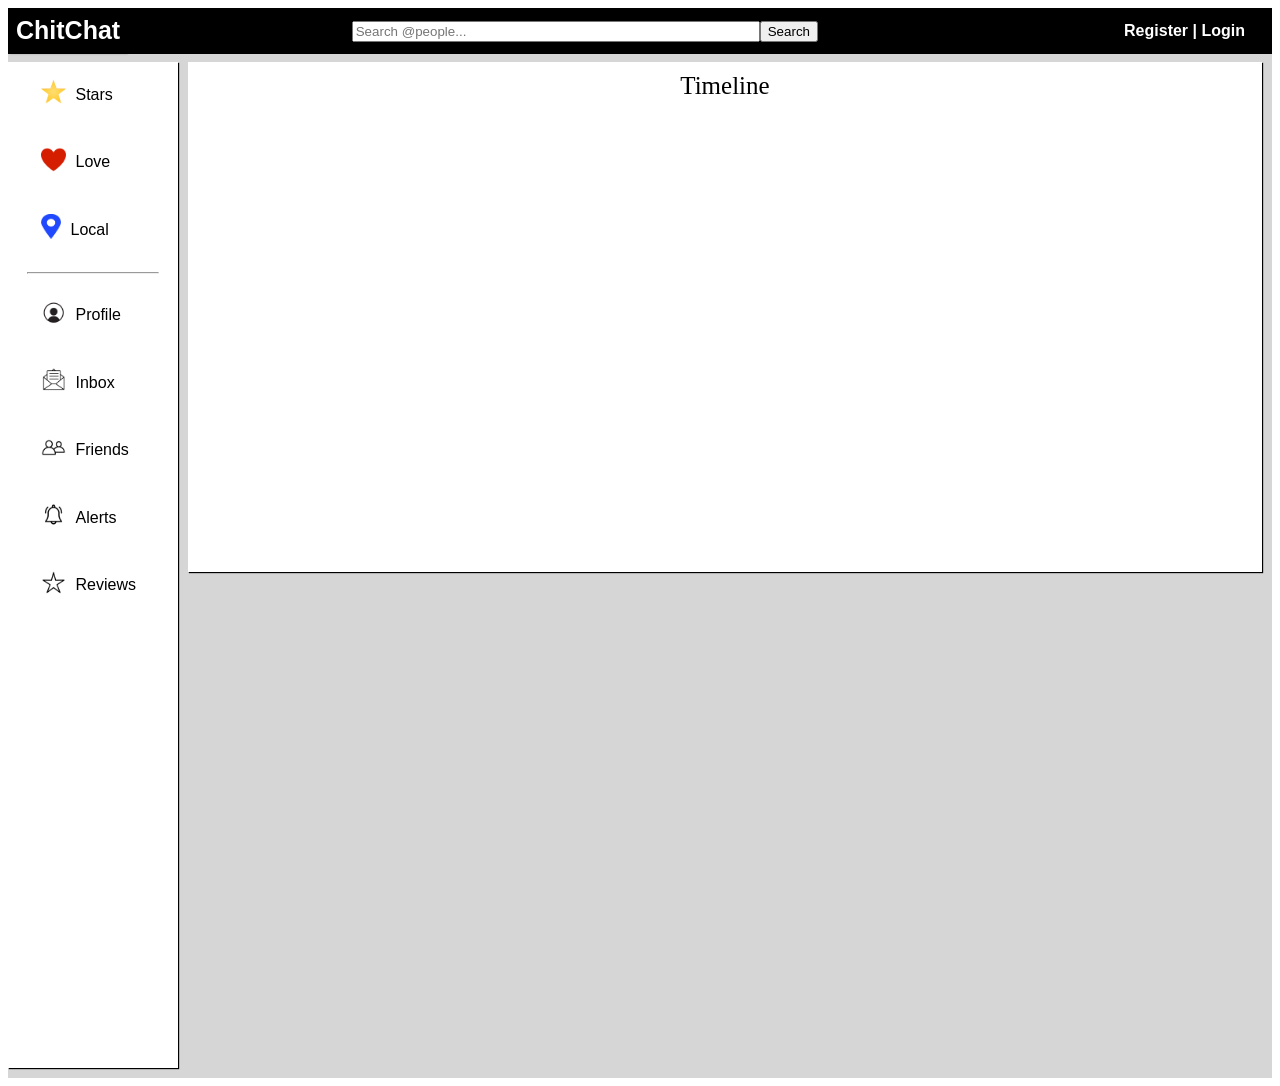
<file: Index.html>
<!DOCTYPE html>
<head>
    <link rel="stylesheet" href="styles.css">
    <meta charset="utf-8" />
    <title>ChitChat</title>
    <link rel="stylesheet" type="text/css" media="screen">
</head>
<body class="website">
<table class="table-header" style="background-color: black;">
    <th class="header-c1"><div class="header"><a href="index.html" target="_parent" style="color:white">ChitChat</a></div></th><th class="header-c2" align="center"><input class="input" type="text" id="name" name="name" placeholder="Search @people..." required
        minlength="4" maxlength="50" size="10"><input class="searchButton" type="button" value="Search" ></th><th class="header-c3"><a href="Settings.html" target="_parent" style="color:white">Register | Login</a></th>
</table>
    <div class="content">
    <div class="navigation">
<table>
        <tr class="t-link"><div class="link"><a href="stars.html" target="_parent" style="color: black"><img class="icon" src="Explore Icons/Star.png">Stars</a></div></tr>
        <tr class="t-link"><div class="link"><a href="love.html" target="_parent" style="color: black"><img class="icon" src="Explore Icons/Heart.png">Love</a></div></tr>
        <tr class="t-link"><div class="link"><a href="local.html" target="_parent" style="color: black"><img class="icon" style="width: 20px;" src="Explore Icons/Location.png">Local</a></div></tr>
        <tr class="t-link"><hr class="solid"></tr>
        <tr class="t-link"><div class="link"><a href="profile.html" target="_parent" style="color: black"><img class="icon" src="Explore Icons/Profile.png" width='25' height="25" onmouseover="this.src='Explore Icons/Profile-Hover.png';" onmouseout="this.src='Explore Icons/Profile.png';" />Profile</a></div></tr>
        <tr class="t-link"><div class="link"><a href="inbox.html" target="_parent" style="color: black"><img class="icon" src="Explore Icons/Inbox.png" width='25' height="25" onmouseover="this.src='Explore Icons/Inbox Hover.png';" onmouseout="this.src='Explore Icons/Inbox.png';" />Inbox</a></div></tr>
        <tr class="t-link"><div class="link"><a href="friends.html" target="_parent" style="color: black"><img class="icon" src="Explore Icons/Friends.png" width='25' height="25" onmouseover="this.src='Explore Icons/Friends Hover.png';" onmouseout="this.src='Explore Icons/Friends.png';" />Friends</a></div></tr>
        <tr class="t-link"><div class="link"><a href="alerts.html" target="_parent" style="color: black"><img class="icon" src="Explore Icons/Alerts.png" width='25' height="25" onmouseover="this.src='Explore Icons/Alerts Hover.png';" onmouseout="this.src='Explore Icons/Alerts.png';" />Alerts</a></div></tr>
        <tr class="t-link"><div class="link"><a href="reviews.html" target="_parent" style="color: black"><img class="icon" src="Explore Icons/Stars.png" width='25' height="25" onmouseover="this.src='Explore Icons/Stars Hover.png';" onmouseout="this.src='Explore Icons/Stars.png';" />Reviews</a></div></tr>
</table>
    </div>
    <div class="website-services">
    <div class="user-services">
        <div class="page-title">Timeline</div> 
    </div>
</div>
</div>
</body>
</html>
</file>
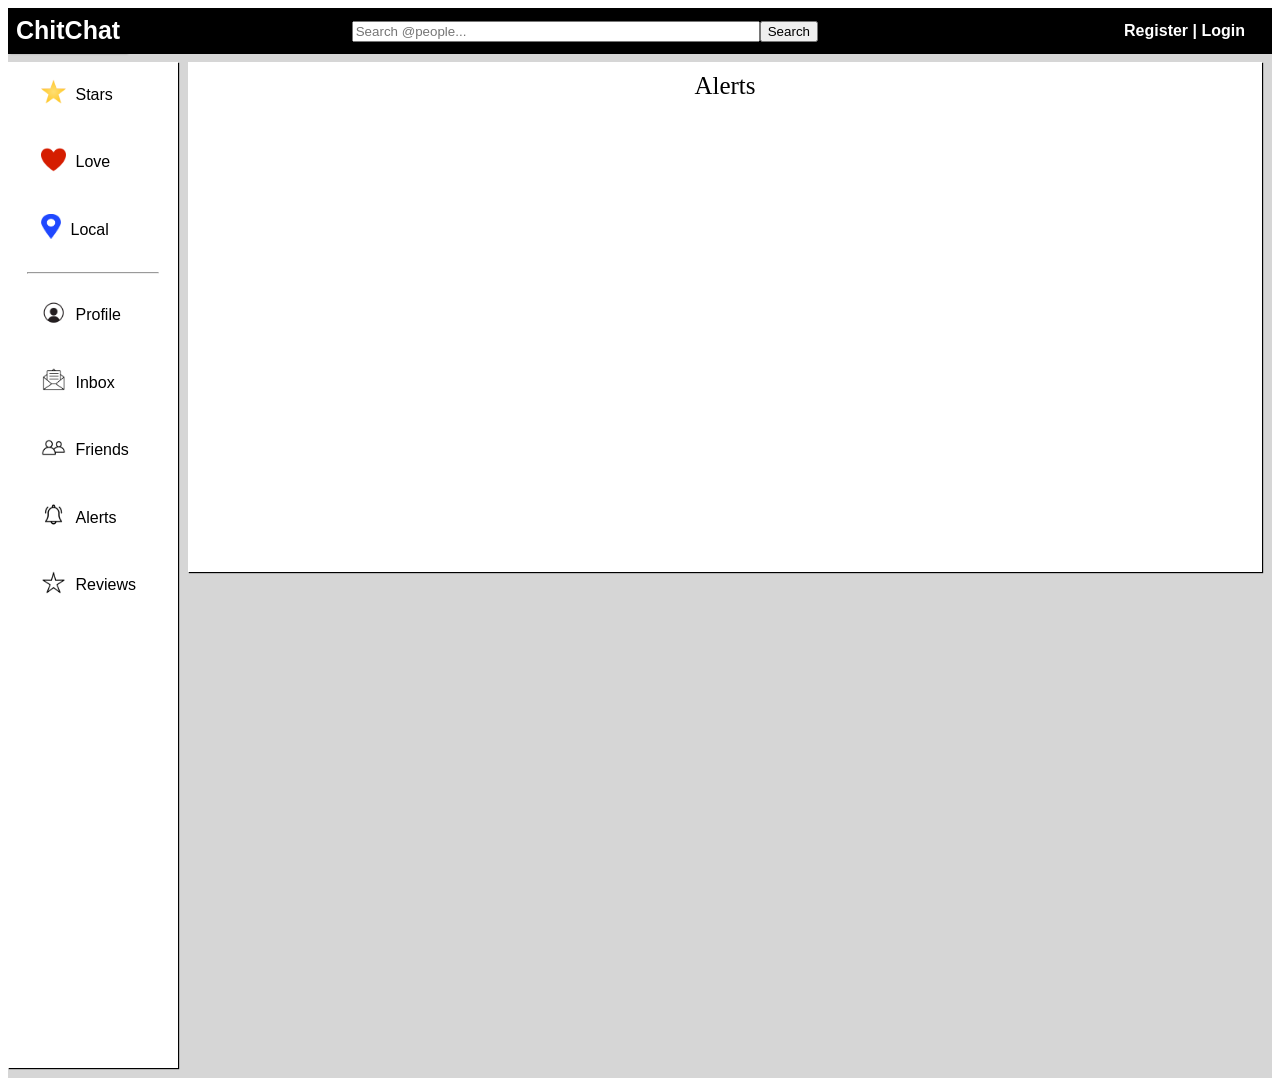
<file: alerts.html>
<!DOCTYPE html>
<head>
    <link rel="stylesheet" href="styles.css">
    <meta charset="utf-8" />
    <title>ChitChat</title>
    <link rel="stylesheet" type="text/css" media="screen">
</head>
<body class="website">
<table class="table-header" style="background-color: black;">
    <th class="header-c1"><div class="header"><a href="index.html" target="_parent" style="color:white">ChitChat</a></div></th><th class="header-c2" align="center"><input class="input" type="text" id="name" name="name" placeholder="Search @people..." required
        minlength="4" maxlength="50" size="10"><input class="searchButton" type="button" value="Search" ></th><th class="header-c3"><a href="Settings.html" target="_parent" style="color:white">Register | Login</a></th>
</table>
    <div class="content">
    <div class="navigation">
        <table>
            <tr class="t-link"><div class="link"><a href="stars.html" target="_parent" style="color: black"><img class="icon" src="Explore Icons/Star.png">Stars</a></div></tr>
            <tr class="t-link"><div class="link"><a href="love.html" target="_parent" style="color: black"><img class="icon" src="Explore Icons/Heart.png">Love</a></div></tr>
            <tr class="t-link"><div class="link"><a href="local.html" target="_parent" style="color: black"><img class="icon" style="width: 20px;" src="Explore Icons/Location.png">Local</a></div></tr>
            <tr class="t-link"><hr class="solid"></tr>
            <tr class="t-link"><div class="link"><a href="profile.html" target="_parent" style="color: black"><img class="icon" src="Explore Icons/Profile.png" width='25' height="25" onmouseover="this.src='Explore Icons/Profile-Hover.png';" onmouseout="this.src='Explore Icons/Profile.png';" />Profile</a></div></tr>
            <tr class="t-link"><div class="link"><a href="inbox.html" target="_parent" style="color: black"><img class="icon" src="Explore Icons/Inbox.png" width='25' height="25" onmouseover="this.src='Explore Icons/Inbox Hover.png';" onmouseout="this.src='Explore Icons/Inbox.png';" />Inbox</a></div></tr>
            <tr class="t-link"><div class="link"><a href="friends.html" target="_parent" style="color: black"><img class="icon" src="Explore Icons/Friends.png" width='25' height="25" onmouseover="this.src='Explore Icons/Friends Hover.png';" onmouseout="this.src='Explore Icons/Friends.png';" />Friends</a></div></tr>
            <tr class="t-link"><div class="link"><a href="alerts.html" target="_parent" style="color: black"><img class="icon" src="Explore Icons/Alerts.png" width='25' height="25" onmouseover="this.src='Explore Icons/Alerts Hover.png';" onmouseout="this.src='Explore Icons/Alerts.png';" />Alerts</a></div></tr>
            <tr class="t-link"><div class="link"><a href="reviews.html" target="_parent" style="color: black"><img class="icon" src="Explore Icons/Stars.png" width='25' height="25" onmouseover="this.src='Explore Icons/Stars Hover.png';" onmouseout="this.src='Explore Icons/Stars.png';" />Reviews</a></div></tr>
        </table>
    </div>
    <div class="website-services">
    <div class="user-services">
        <div class="page-title">Alerts</div> 
    </div>
</div>
</div>
</body>
</html>
</file>
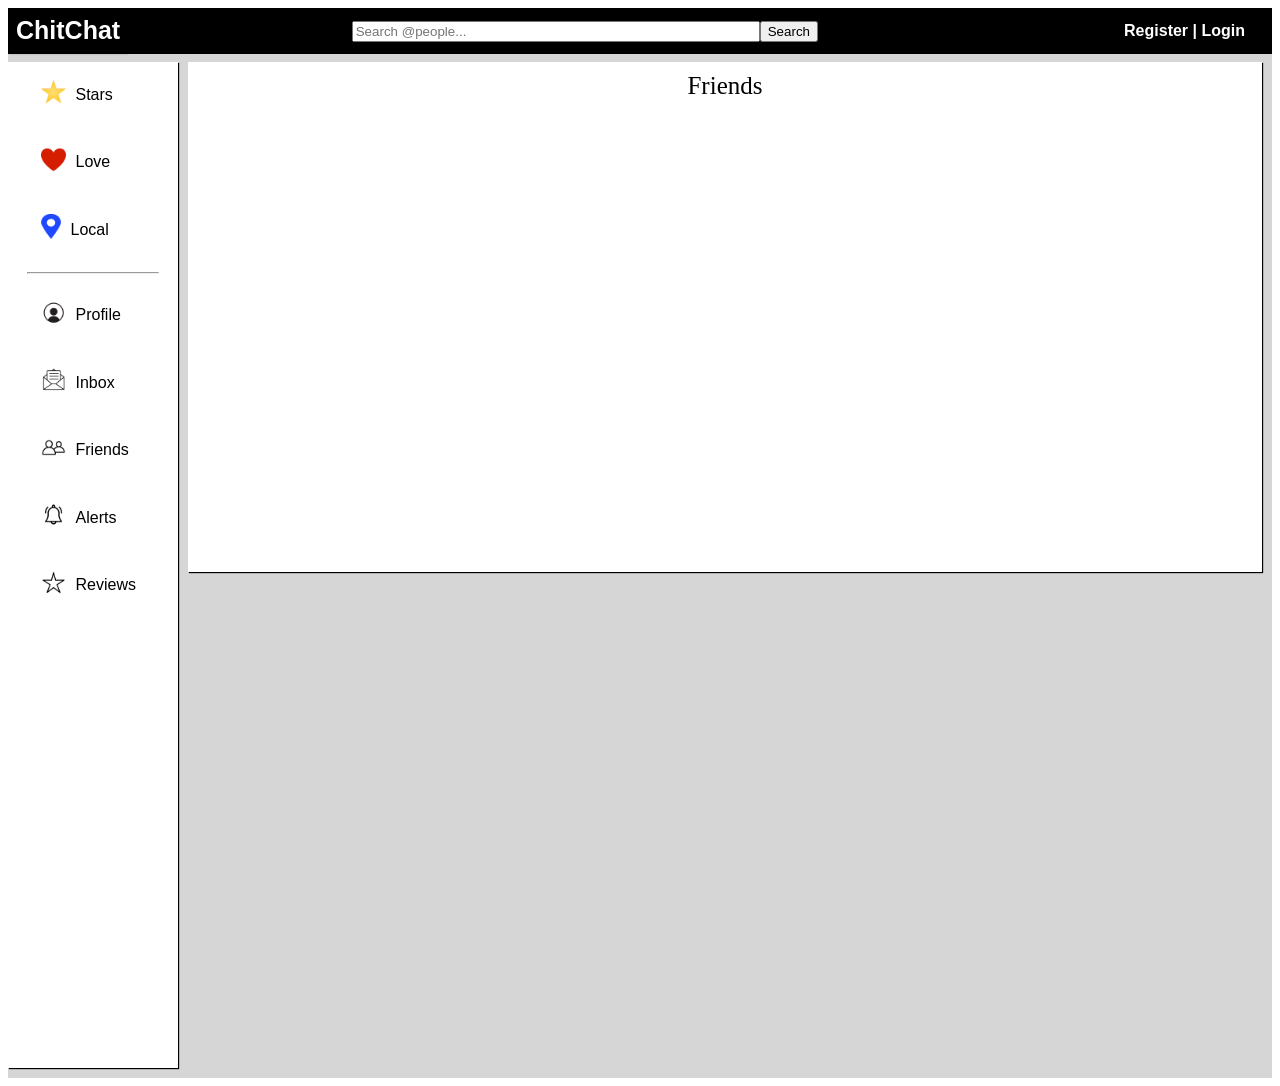
<file: friends.html>
<!DOCTYPE html>
<head>
    <link rel="stylesheet" href="styles.css">
    <meta charset="utf-8" />
    <title>ChitChat</title>
    <link rel="stylesheet" type="text/css" media="screen">
</head>
<body class="website">
<table class="table-header" style="background-color: black;">
    <th class="header-c1"><div class="header"><a href="index.html" target="_parent" style="color:white">ChitChat</a></div></th><th class="header-c2" align="center"><input class="input" type="text" id="name" name="name" placeholder="Search @people..." required
        minlength="4" maxlength="50" size="10"><input class="searchButton" type="button" value="Search" ></th><th class="header-c3"><a href="Settings.html" target="_parent" style="color:white">Register | Login</a></th>
</table>
    <div class="content">
    <div class="navigation">
        <table>
            <tr class="t-link"><div class="link"><a href="stars.html" target="_parent" style="color: black"><img class="icon" src="Explore Icons/Star.png">Stars</a></div></tr>
            <tr class="t-link"><div class="link"><a href="love.html" target="_parent" style="color: black"><img class="icon" src="Explore Icons/Heart.png">Love</a></div></tr>
            <tr class="t-link"><div class="link"><a href="local.html" target="_parent" style="color: black"><img class="icon" style="width: 20px;" src="Explore Icons/Location.png">Local</a></div></tr>
            <tr class="t-link"><hr class="solid"></tr>
            <tr class="t-link"><div class="link"><a href="profile.html" target="_parent" style="color: black"><img class="icon" src="Explore Icons/Profile.png" width='25' height="25" onmouseover="this.src='Explore Icons/Profile-Hover.png';" onmouseout="this.src='Explore Icons/Profile.png';" />Profile</a></div></tr>
            <tr class="t-link"><div class="link"><a href="inbox.html" target="_parent" style="color: black"><img class="icon" src="Explore Icons/Inbox.png" width='25' height="25" onmouseover="this.src='Explore Icons/Inbox Hover.png';" onmouseout="this.src='Explore Icons/Inbox.png';" />Inbox</a></div></tr>
            <tr class="t-link"><div class="link"><a href="friends.html" target="_parent" style="color: black"><img class="icon" src="Explore Icons/Friends.png" width='25' height="25" onmouseover="this.src='Explore Icons/Friends Hover.png';" onmouseout="this.src='Explore Icons/Friends.png';" />Friends</a></div></tr>
            <tr class="t-link"><div class="link"><a href="alerts.html" target="_parent" style="color: black"><img class="icon" src="Explore Icons/Alerts.png" width='25' height="25" onmouseover="this.src='Explore Icons/Alerts Hover.png';" onmouseout="this.src='Explore Icons/Alerts.png';" />Alerts</a></div></tr>
            <tr class="t-link"><div class="link"><a href="reviews.html" target="_parent" style="color: black"><img class="icon" src="Explore Icons/Stars.png" width='25' height="25" onmouseover="this.src='Explore Icons/Stars Hover.png';" onmouseout="this.src='Explore Icons/Stars.png';" />Reviews</a></div></tr>
        </table>
    </div>
    <div class="website-services">
    <div class="user-services">
        <div class="page-title">Friends</div> 
    </div>
</div>
</div>
</body>
</html>
</file>
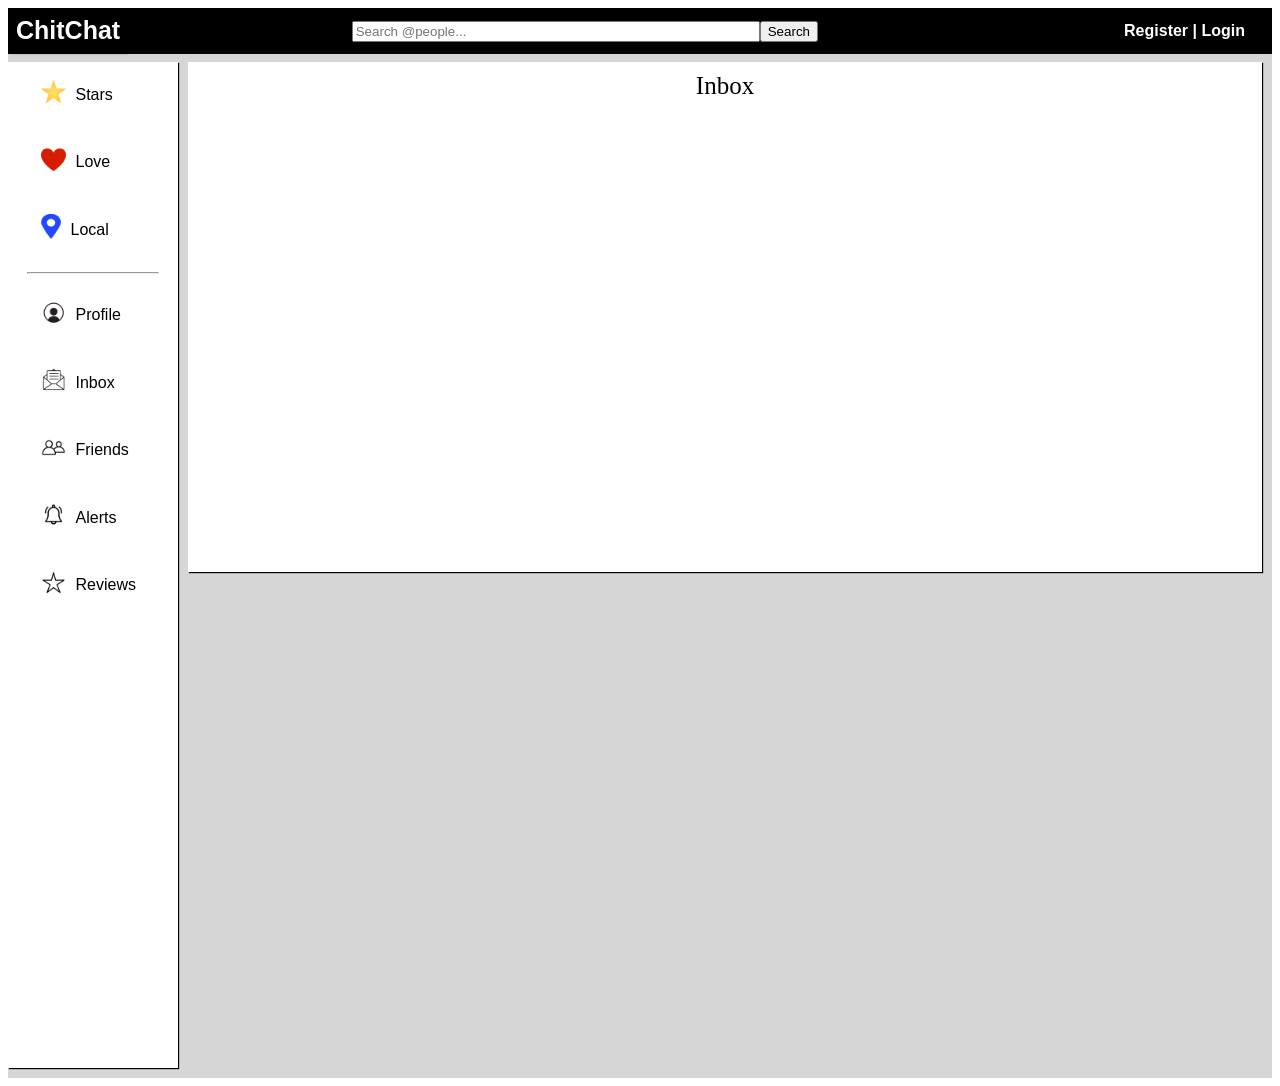
<file: inbox.html>
<!DOCTYPE html>
<head>
    <link rel="stylesheet" href="styles.css">
    <meta charset="utf-8" />
    <title>ChitChat</title>
    <link rel="stylesheet" type="text/css" media="screen">
</head>
<body class="website">
<table class="table-header" style="background-color: black;">
    <th class="header-c1"><div class="header"><a href="index.html" target="_parent" style="color:white">ChitChat</a></div></th><th class="header-c2" align="center"><input class="input" type="text" id="name" name="name" placeholder="Search @people..." required
        minlength="4" maxlength="50" size="10"><input class="searchButton" type="button" value="Search" ></th><th class="header-c3"><a href="Settings.html" target="_parent" style="color:white">Register | Login</a></th>
</table>
    <div class="content">
    <div class="navigation">
    <table>
            <tr class="t-link"><div class="link"><a href="stars.html" target="_parent" style="color: black"><img class="icon" src="Explore Icons/Star.png">Stars</a></div></tr>
            <tr class="t-link"><div class="link"><a href="love.html" target="_parent" style="color: black"><img class="icon" src="Explore Icons/Heart.png">Love</a></div></tr>
            <tr class="t-link"><div class="link"><a href="local.html" target="_parent" style="color: black"><img class="icon" style="width: 20px;" src="Explore Icons/Location.png">Local</a></div></tr>
            <tr class="t-link"><hr class="solid"></tr>
            <tr class="t-link"><div class="link"><a href="profile.html" target="_parent" style="color: black"><img class="icon" src="Explore Icons/Profile.png" width='25' height="25" onmouseover="this.src='Explore Icons/Profile-Hover.png';" onmouseout="this.src='Explore Icons/Profile.png';" />Profile</a></div></tr>
            <tr class="t-link"><div class="link"><a href="inbox.html" target="_parent" style="color: black"><img class="icon" src="Explore Icons/Inbox.png" width='25' height="25" onmouseover="this.src='Explore Icons/Inbox Hover.png';" onmouseout="this.src='Explore Icons/Inbox.png';" />Inbox</a></div></tr>
            <tr class="t-link"><div class="link"><a href="friends.html" target="_parent" style="color: black"><img class="icon" src="Explore Icons/Friends.png" width='25' height="25" onmouseover="this.src='Explore Icons/Friends Hover.png';" onmouseout="this.src='Explore Icons/Friends.png';" />Friends</a></div></tr>
            <tr class="t-link"><div class="link"><a href="alerts.html" target="_parent" style="color: black"><img class="icon" src="Explore Icons/Alerts.png" width='25' height="25" onmouseover="this.src='Explore Icons/Alerts Hover.png';" onmouseout="this.src='Explore Icons/Alerts.png';" />Alerts</a></div></tr>
            <tr class="t-link"><div class="link"><a href="reviews.html" target="_parent" style="color: black"><img class="icon" src="Explore Icons/Stars.png" width='25' height="25" onmouseover="this.src='Explore Icons/Stars Hover.png';" onmouseout="this.src='Explore Icons/Stars.png';" />Reviews</a></div></tr>
    </table>
    </div>
    <div class="website-services">
    <div class="user-services">
        <div class="page-title">Inbox</div> 
    </div>
</div>
</div>
</body>
</html>
</file>
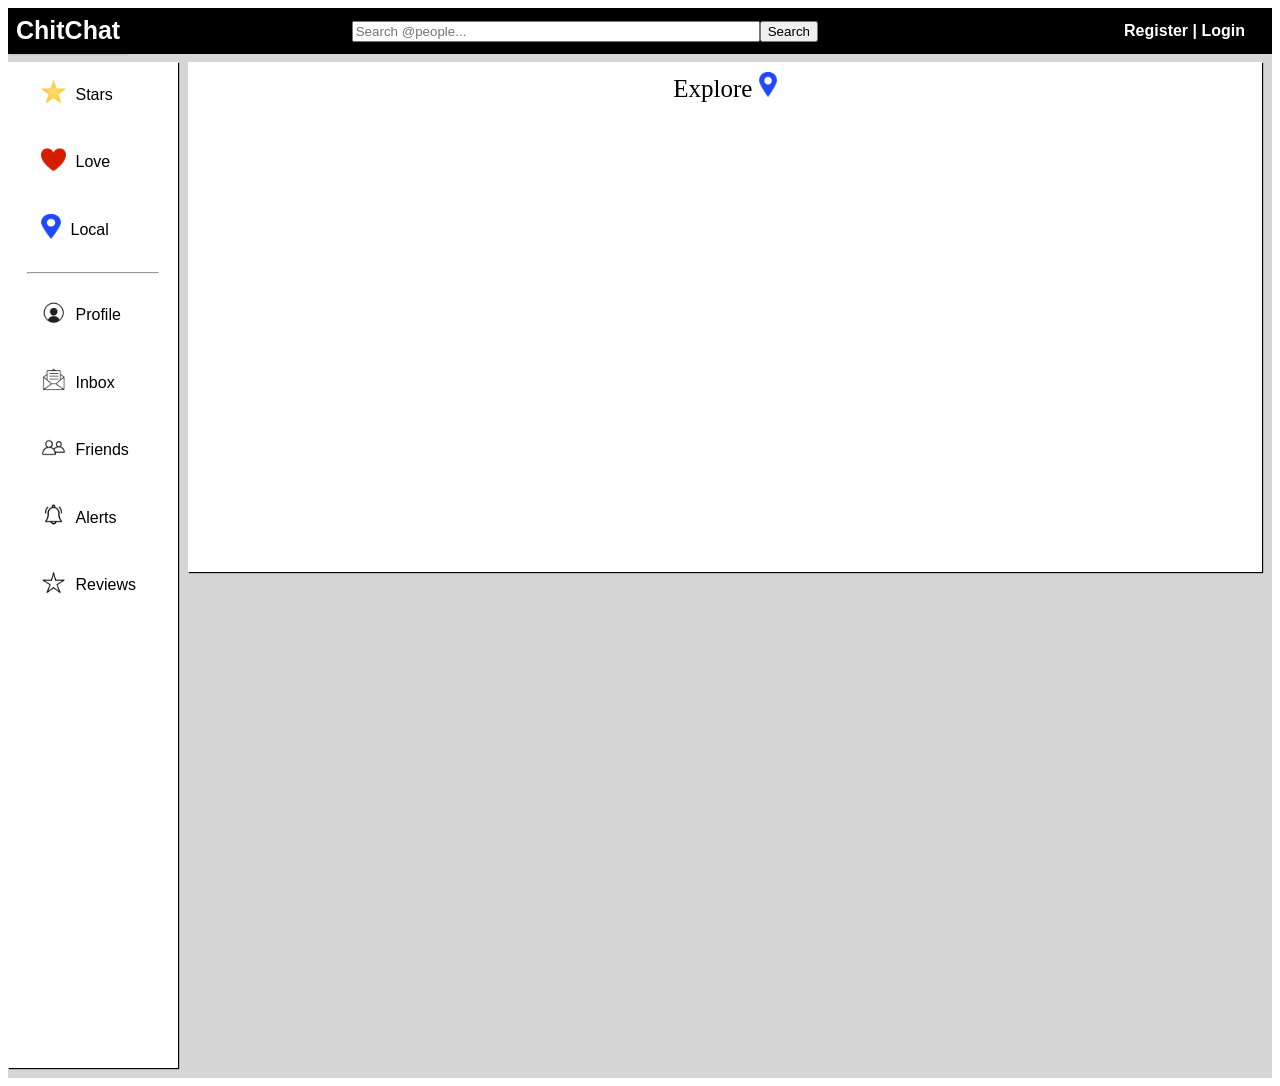
<file: local.html>
<!DOCTYPE html>
<head>
    <link rel="stylesheet" href="styles.css">
    <meta charset="utf-8" />
    <title>ChitChat</title>
    <link rel="stylesheet" type="text/css" media="screen">
</head>
<body class="website">
<table class="table-header" style="background-color: black;">
    <th class="header-c1"><div class="header"><a href="index.html" target="_parent" style="color:white">ChitChat</a></div></th><th class="header-c2" align="center"><input class="input" type="text" id="name" name="name" placeholder="Search @people..." required
        minlength="4" maxlength="50" size="10"><input class="searchButton" type="button" value="Search" ></th><th class="header-c3"><a href="Settings.html" target="_parent" style="color:white">Register | Login</a></th>
</table>
    <div class="content">
    <div class="navigation">
<table>
    <tr class="t-link"><div class="link"><a href="stars.html" target="_parent" style="color: black"><img class="icon" src="Explore Icons/Star.png">Stars</a></div></tr>
    <tr class="t-link"><div class="link"><a href="love.html" target="_parent" style="color: black"><img class="icon" src="Explore Icons/Heart.png">Love</a></div></tr>
    <tr class="t-link"><div class="link"><a href="local.html" target="_parent" style="color: black"><img class="icon" style="width: 20px;" src="Explore Icons/Location.png">Local</a></div></tr>
    <tr class="t-link"><hr class="solid"></tr>
    <tr class="t-link"><div class="link"><a href="profile.html" target="_parent" style="color: black"><img class="icon" src="Explore Icons/Profile.png" width='25' height="25" onmouseover="this.src='Explore Icons/Profile-Hover.png';" onmouseout="this.src='Explore Icons/Profile.png';" />Profile</a></div></tr>
    <tr class="t-link"><div class="link"><a href="inbox.html" target="_parent" style="color: black"><img class="icon" src="Explore Icons/Inbox.png" width='25' height="25" onmouseover="this.src='Explore Icons/Inbox Hover.png';" onmouseout="this.src='Explore Icons/Inbox.png';" />Inbox</a></div></tr>
    <tr class="t-link"><div class="link"><a href="friends.html" target="_parent" style="color: black"><img class="icon" src="Explore Icons/Friends.png" width='25' height="25" onmouseover="this.src='Explore Icons/Friends Hover.png';" onmouseout="this.src='Explore Icons/Friends.png';" />Friends</a></div></tr>
    <tr class="t-link"><div class="link"><a href="alerts.html" target="_parent" style="color: black"><img class="icon" src="Explore Icons/Alerts.png" width='25' height="25" onmouseover="this.src='Explore Icons/Alerts Hover.png';" onmouseout="this.src='Explore Icons/Alerts.png';" />Alerts</a></div></tr>
    <tr class="t-link"><div class="link"><a href="reviews.html" target="_parent" style="color: black"><img class="icon" src="Explore Icons/Stars.png" width='25' height="25" onmouseover="this.src='Explore Icons/Stars Hover.png';" onmouseout="this.src='Explore Icons/Stars.png';" />Reviews</a></div></tr>
</table>
    </div>
    <div class="website-services">
    <div class="user-services">
    <div class="page-title">Explore <img style="width: 18px;" src="Explore Icons/Location.png"></div> 
    </div>
</div>
</div>
</body>
</html>
</file>
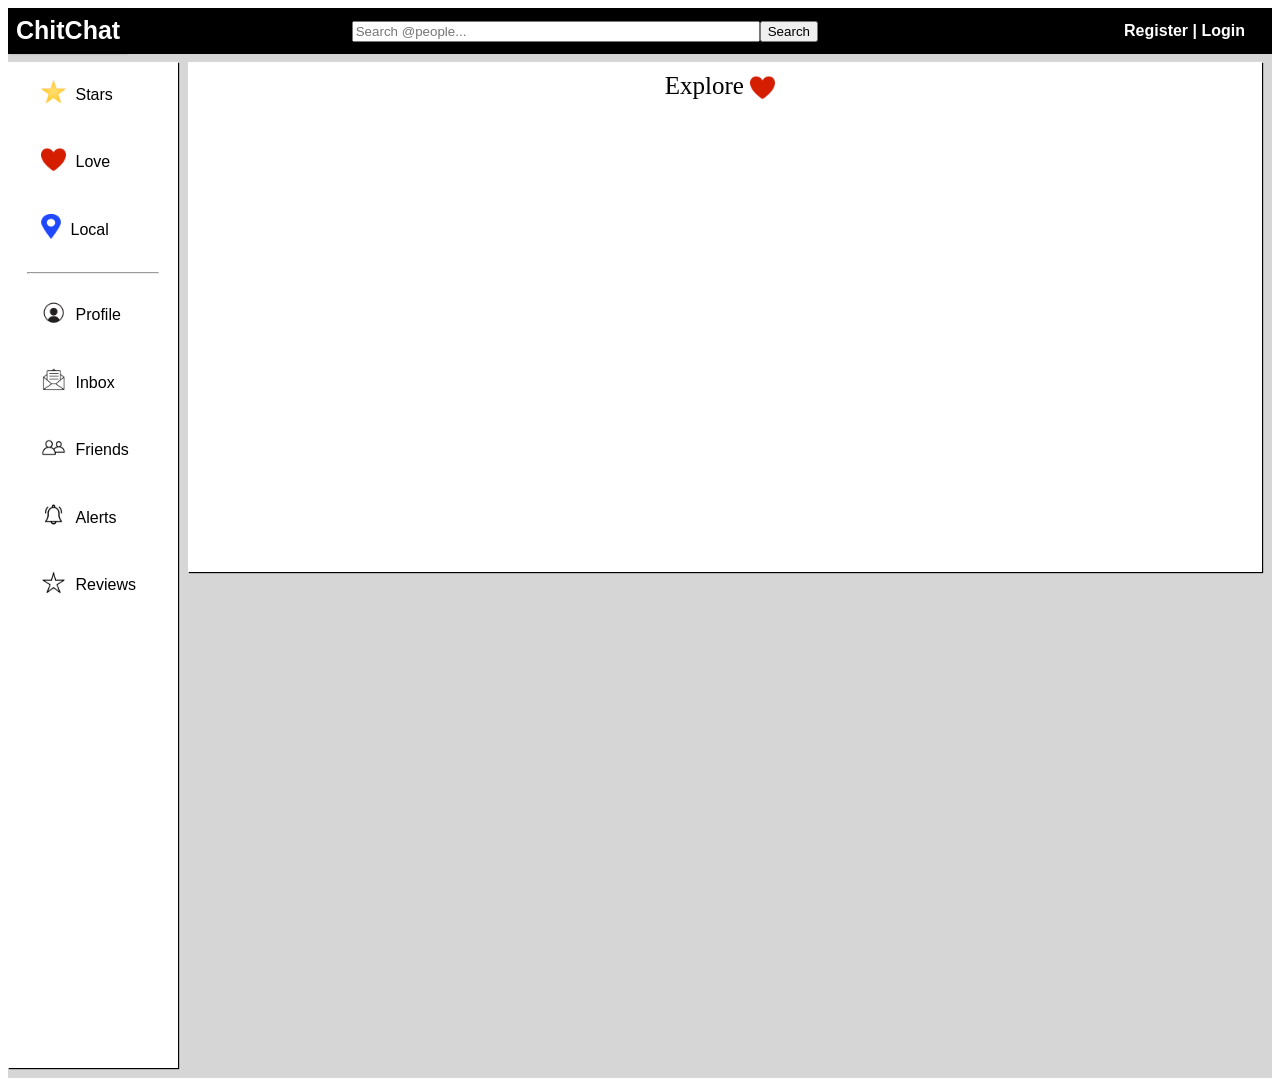
<file: love.html>
<!DOCTYPE html>
<head>
    <link rel="stylesheet" href="styles.css">
    <meta charset="utf-8" />
    <title>ChitChat</title>
    <link rel="stylesheet" type="text/css" media="screen">
</head>
<body class="website">
<table class="table-header" style="background-color: black;">
    <th class="header-c1"><div class="header"><a href="index.html" target="_parent" style="color:white">ChitChat</a></div></th><th class="header-c2" align="center"><input class="input" type="text" id="name" name="name" placeholder="Search @people..." required
        minlength="4" maxlength="50" size="10"><input class="searchButton" type="button" value="Search" ></th><th class="header-c3"><a href="Settings.html" target="_parent" style="color:white">Register | Login</a></th>
</table>
    <div class="content">
    <div class="navigation">
<table>
    <tr class="t-link"><div class="link"><a href="stars.html" target="_parent" style="color: black"><img class="icon" src="Explore Icons/Star.png">Stars</a></div></tr>
    <tr class="t-link"><div class="link"><a href="love.html" target="_parent" style="color: black"><img class="icon" src="Explore Icons/Heart.png">Love</a></div></tr>
    <tr class="t-link"><div class="link"><a href="local.html" target="_parent" style="color: black"><img class="icon" style="width: 20px;" src="Explore Icons/Location.png">Local</a></div></tr>
    <tr class="t-link"><hr class="solid"></tr>
    <tr class="t-link"><div class="link"><a href="profile.html" target="_parent" style="color: black"><img class="icon" src="Explore Icons/Profile.png" width='25' height="25" onmouseover="this.src='Explore Icons/Profile-Hover.png';" onmouseout="this.src='Explore Icons/Profile.png';" />Profile</a></div></tr>
        <tr class="t-link"><div class="link"><a href="inbox.html" target="_parent" style="color: black"><img class="icon" src="Explore Icons/Inbox.png" width='25' height="25" onmouseover="this.src='Explore Icons/Inbox Hover.png';" onmouseout="this.src='Explore Icons/Inbox.png';" />Inbox</a></div></tr>
        <tr class="t-link"><div class="link"><a href="friends.html" target="_parent" style="color: black"><img class="icon" src="Explore Icons/Friends.png" width='25' height="25" onmouseover="this.src='Explore Icons/Friends Hover.png';" onmouseout="this.src='Explore Icons/Friends.png';" />Friends</a></div></tr>
        <tr class="t-link"><div class="link"><a href="alerts.html" target="_parent" style="color: black"><img class="icon" src="Explore Icons/Alerts.png" width='25' height="25" onmouseover="this.src='Explore Icons/Alerts Hover.png';" onmouseout="this.src='Explore Icons/Alerts.png';" />Alerts</a></div></tr>
        <tr class="t-link"><div class="link"><a href="reviews.html" target="_parent" style="color: black"><img class="icon" src="Explore Icons/Stars.png" width='25' height="25" onmouseover="this.src='Explore Icons/Stars Hover.png';" onmouseout="this.src='Explore Icons/Stars.png';" />Reviews</a></div></tr>
</table>
    </div>
    <div class="website-services">
    <div class="user-services">
        <div class="page-title">Explore <img class="icon" src="Explore Icons/Heart.png"></div>
    </div>
</div>
</div>
</body>
</html>
</file>
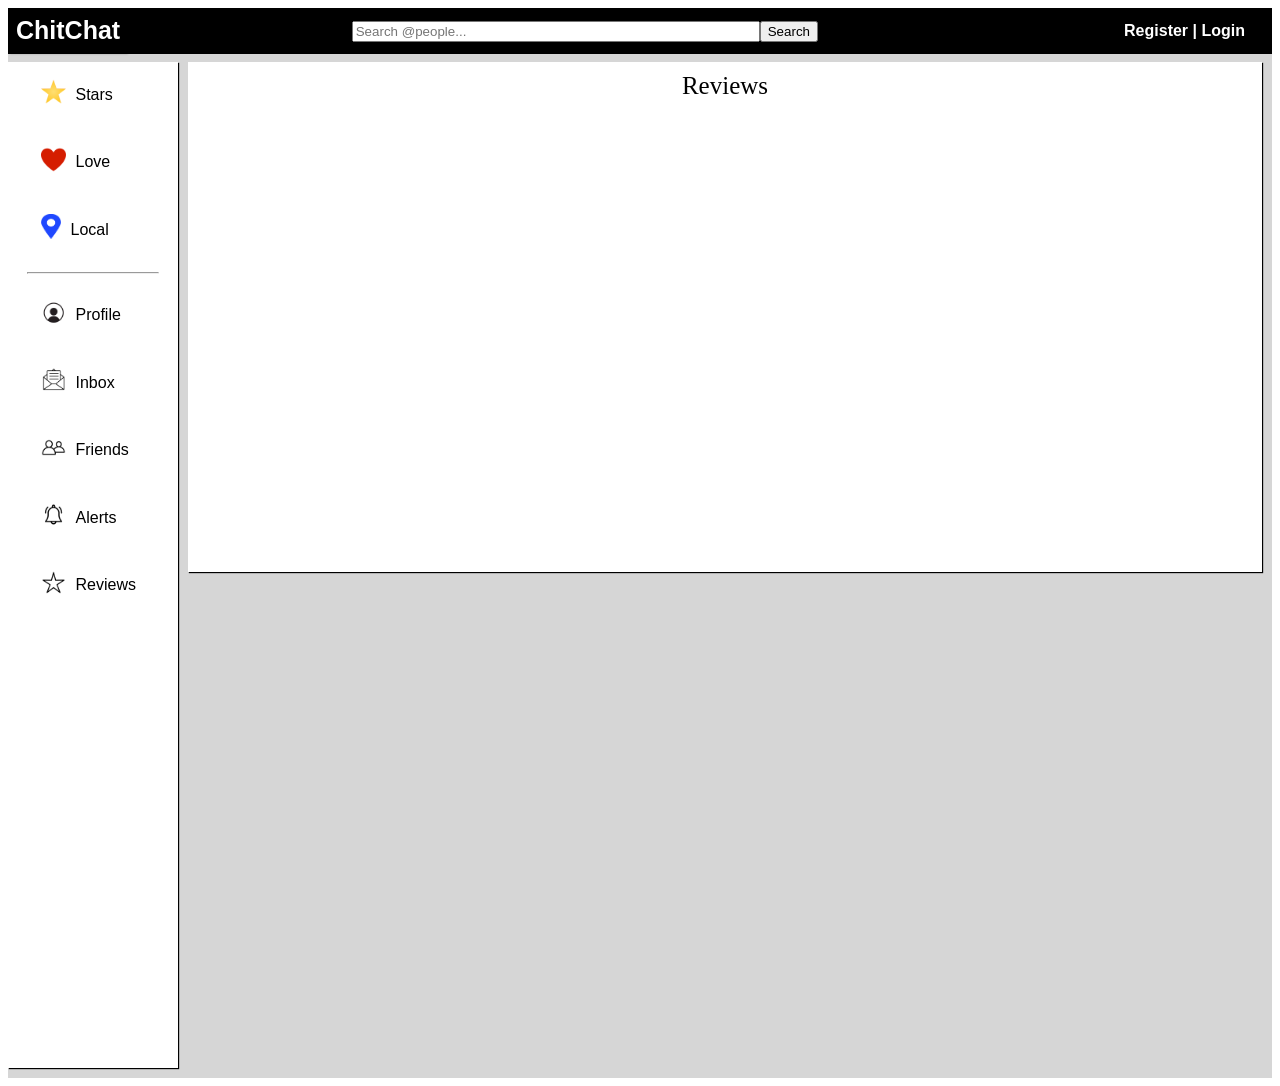
<file: reviews.html>
<!DOCTYPE html>
<head>
    <link rel="stylesheet" href="styles.css">
    <meta charset="utf-8" />
    <title>ChitChat</title>
    <link rel="stylesheet" type="text/css" media="screen">
</head>
<body class="website">
<table class="table-header" style="background-color: black;">
    <th class="header-c1"><div class="header"><a href="index.html" target="_parent" style="color:white">ChitChat</a></div></th><th class="header-c2" align="center"><input class="input" type="text" id="name" name="name" placeholder="Search @people..." required
        minlength="4" maxlength="50" size="10"><input class="searchButton" type="button" value="Search" ></th><th class="header-c3"><a href="Settings.html" target="_parent" style="color:white">Register | Login</a></th>
</table>
    <div class="content">
    <div class="navigation">
<table>
    <tr class="t-link"><div class="link"><a href="stars.html" target="_parent" style="color: black"><img class="icon" src="Explore Icons/Star.png">Stars</a></div></tr>
    <tr class="t-link"><div class="link"><a href="love.html" target="_parent" style="color: black"><img class="icon" src="Explore Icons/Heart.png">Love</a></div></tr>
    <tr class="t-link"><div class="link"><a href="local.html" target="_parent" style="color: black"><img class="icon" style="width: 20px;" src="Explore Icons/Location.png">Local</a></div></tr>
    <tr class="t-link"><hr class="solid"></tr>
    <tr class="t-link"><div class="link"><a href="profile.html" target="_parent" style="color: black"><img class="icon" src="Explore Icons/Profile.png" width='25' height="25" onmouseover="this.src='Explore Icons/Profile-Hover.png';" onmouseout="this.src='Explore Icons/Profile.png';" />Profile</a></div></tr>
        <tr class="t-link"><div class="link"><a href="inbox.html" target="_parent" style="color: black"><img class="icon" src="Explore Icons/Inbox.png" width='25' height="25" onmouseover="this.src='Explore Icons/Inbox Hover.png';" onmouseout="this.src='Explore Icons/Inbox.png';" />Inbox</a></div></tr>
        <tr class="t-link"><div class="link"><a href="friends.html" target="_parent" style="color: black"><img class="icon" src="Explore Icons/Friends.png" width='25' height="25" onmouseover="this.src='Explore Icons/Friends Hover.png';" onmouseout="this.src='Explore Icons/Friends.png';" />Friends</a></div></tr>
        <tr class="t-link"><div class="link"><a href="alerts.html" target="_parent" style="color: black"><img class="icon" src="Explore Icons/Alerts.png" width='25' height="25" onmouseover="this.src='Explore Icons/Alerts Hover.png';" onmouseout="this.src='Explore Icons/Alerts.png';" />Alerts</a></div></tr>
        <tr class="t-link"><div class="link"><a href="reviews.html" target="_parent" style="color: black"><img class="icon" src="Explore Icons/Stars.png" width='25' height="25" onmouseover="this.src='Explore Icons/Stars Hover.png';" onmouseout="this.src='Explore Icons/Stars.png';" />Reviews</a></div></tr>
</table>
    </div>
    <div class="website-services">
    <div class="user-services">
        <div class="page-title">Reviews</div> 
    </div>
</div>
</div>
</body>
</html>
</file>
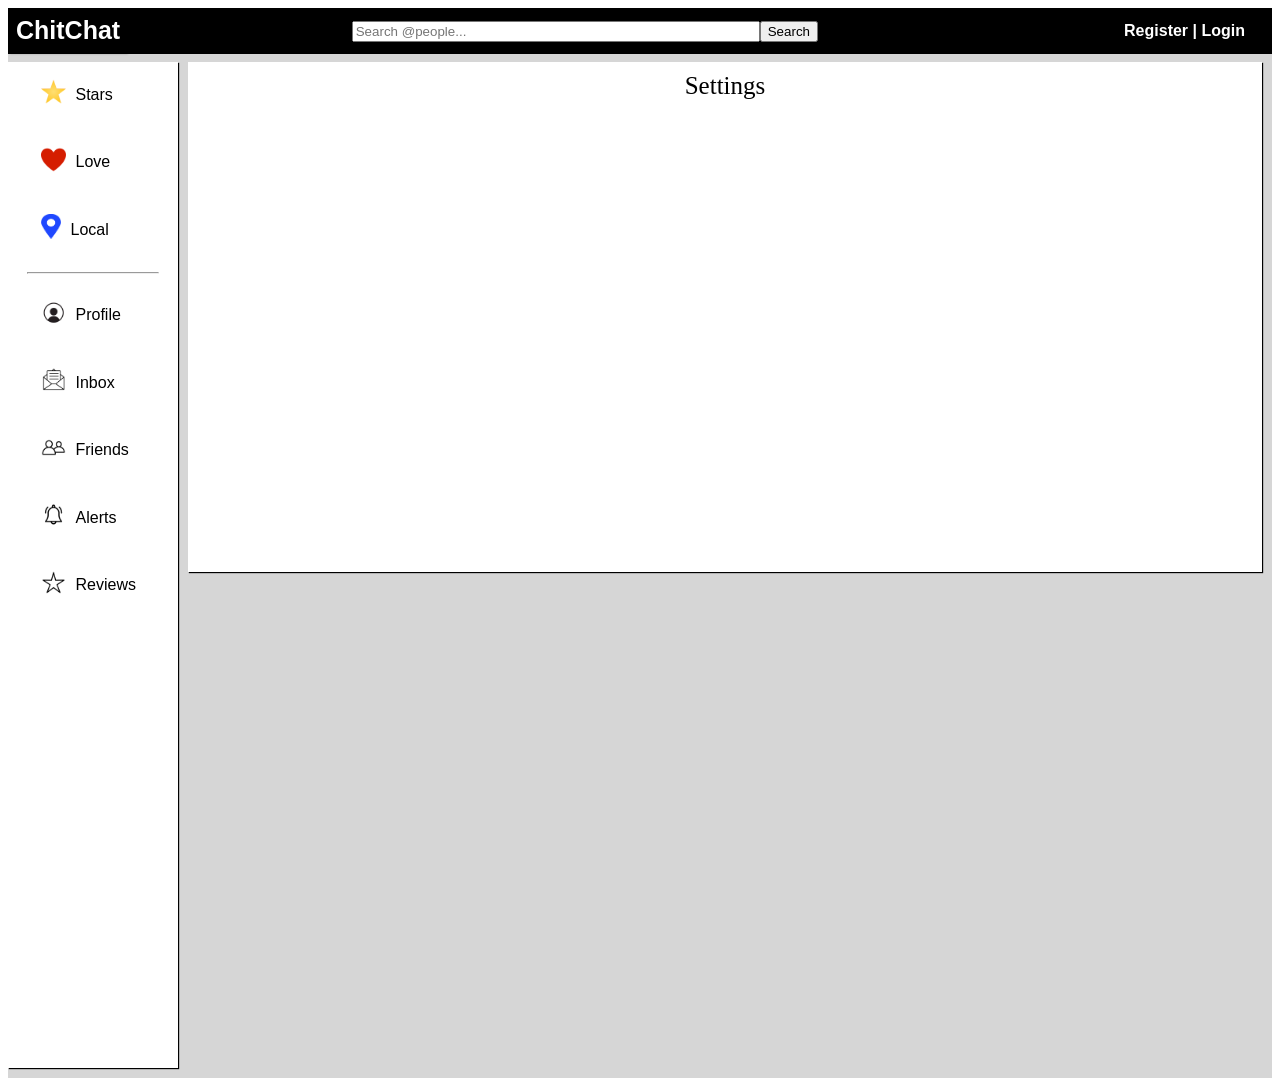
<file: Settings.html>
<!DOCTYPE html>
<head>
    <link rel="stylesheet" href="styles.css">
    <meta charset="utf-8" />
    <title>ChitChat</title>
    <link rel="stylesheet" type="text/css" media="screen">
</head>
<body class="website">
<table class="table-header" style="background-color: black;">
    <th class="header-c1"><div class="header"><a href="index.html" target="_parent" style="color:white">ChitChat</a></div></th><th class="header-c2" align="right"><input class="input" type="text" id="name" name="name" placeholder="Search @people..." required
        minlength="4" maxlength="50" size="10"><input class="searchButton" type="button" value="Search" ></th><th class="header-c3"><a href="Settings.html" target="_parent" style="color:white">Register | Login</a></th>
</table>
    <div class="content">
    <div class="navigation">
<table>
    <tr class="t-link"><div class="link"><a href="stars.html" target="_parent" style="color: black"><img class="icon" src="Explore Icons/Star.png">Stars</a></div></tr>
    <tr class="t-link"><div class="link"><a href="love.html" target="_parent" style="color: black"><img class="icon" src="Explore Icons/Heart.png">Love</a></div></tr>
    <tr class="t-link"><div class="link"><a href="local.html" target="_parent" style="color: black"><img class="icon" style="width: 20px;" src="Explore Icons/Location.png">Local</a></div></tr>
    <tr class="t-link"><hr class="solid"></tr>
    <tr class="t-link"><div class="link"><a href="profile.html" target="_parent" style="color: black"><img class="icon" src="Explore Icons/Profile.png" width='25' height="25" onmouseover="this.src='Explore Icons/Profile-Hover.png';" onmouseout="this.src='Explore Icons/Profile.png';" />Profile</a></div></tr>
        <tr class="t-link"><div class="link"><a href="inbox.html" target="_parent" style="color: black"><img class="icon" src="Explore Icons/Inbox.png" width='25' height="25" onmouseover="this.src='Explore Icons/Inbox Hover.png';" onmouseout="this.src='Explore Icons/Inbox.png';" />Inbox</a></div></tr>
        <tr class="t-link"><div class="link"><a href="friends.html" target="_parent" style="color: black"><img class="icon" src="Explore Icons/Friends.png" width='25' height="25" onmouseover="this.src='Explore Icons/Friends Hover.png';" onmouseout="this.src='Explore Icons/Friends.png';" />Friends</a></div></tr>
        <tr class="t-link"><div class="link"><a href="alerts.html" target="_parent" style="color: black"><img class="icon" src="Explore Icons/Alerts.png" width='25' height="25" onmouseover="this.src='Explore Icons/Alerts Hover.png';" onmouseout="this.src='Explore Icons/Alerts.png';" />Alerts</a></div></tr>
        <tr class="t-link"><div class="link"><a href="reviews.html" target="_parent" style="color: black"><img class="icon" src="Explore Icons/Stars.png" width='25' height="25" onmouseover="this.src='Explore Icons/Stars Hover.png';" onmouseout="this.src='Explore Icons/Stars.png';" />Reviews</a></div></tr>
</table>
    </div>
    <div class="website-services">
    <div class="user-services">
        <div class="page-title">Settings</div>
    </div>
</div>
</div>
</body>
</html>
</file>
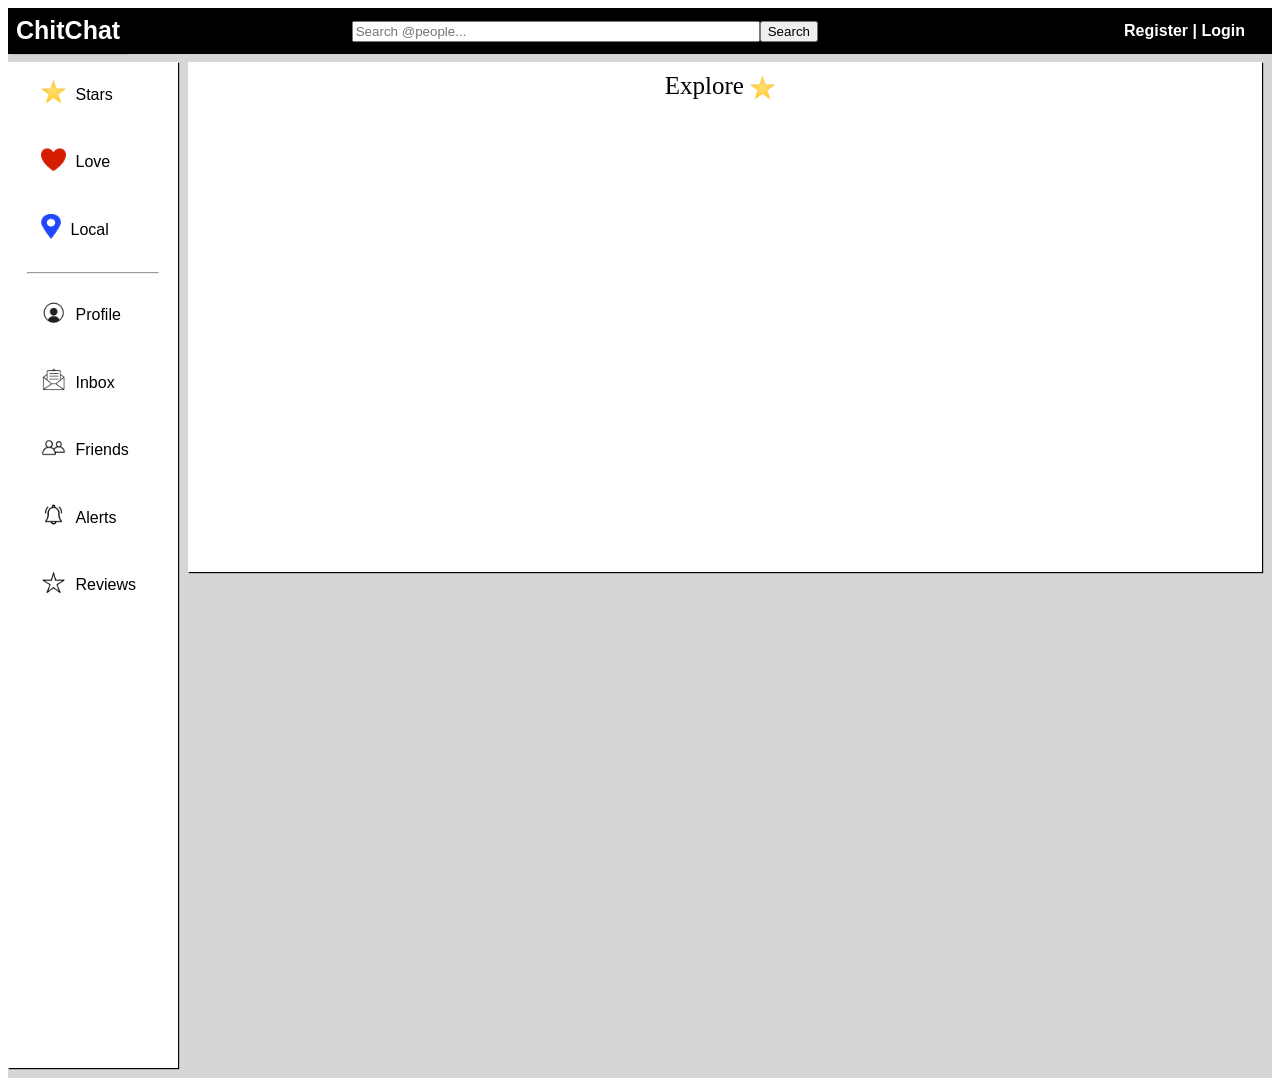
<file: stars.html>
<!DOCTYPE html>
<head>
    <link rel="stylesheet" href="styles.css">
    <meta charset="utf-8" />
    <title>ChitChat</title>
    <link rel="stylesheet" type="text/css" media="screen">
</head>
<body class="website">
<table class="table-header" style="background-color: black;">
    <th class="header-c1"><div class="header"><a href="index.html" target="_parent" style="color:white">ChitChat</span></a></div></th><th class="header-c2" align="center"><input class="input" type="text" id="name" name="name" placeholder="Search @people..." required
        minlength="4" maxlength="50" size="10"><input class="searchButton" type="button" value="Search" ></th><th class="header-c3"><a href="Settings.html" target="_parent" style="color:white">Register | Login</a></th>
</table>
    <div class="content">
    <div class="navigation">
<table>
        <tr class="t-link"><div class="link"><a href="stars.html" target="_parent" style="color: black"><img class="icon" src="Explore Icons/Star.png">Stars</a></div></tr>
        <tr class="t-link"><div class="link"><a href="love.html" target="_parent" style="color: black"><img class="icon" src="Explore Icons/Heart.png">Love</a></div></tr>
        <tr class="t-link"><div class="link"><a href="local.html" target="_parent" style="color: black"><img class="icon" style="width: 20px;" src="Explore Icons/Location.png">Local</a></div></tr>
        <tr class="t-link"><hr class="solid"></tr>
        <tr class="t-link"><div class="link"><a href="profile.html" target="_parent" style="color: black"><img class="icon" src="Explore Icons/Profile.png" width='25' height="25" onmouseover="this.src='Explore Icons/Profile-Hover.png';" onmouseout="this.src='Explore Icons/Profile.png';" />Profile</a></div></tr>
        <tr class="t-link"><div class="link"><a href="inbox.html" target="_parent" style="color: black"><img class="icon" src="Explore Icons/Inbox.png" width='25' height="25" onmouseover="this.src='Explore Icons/Inbox Hover.png';" onmouseout="this.src='Explore Icons/Inbox.png';" />Inbox</a></div></tr>
        <tr class="t-link"><div class="link"><a href="friends.html" target="_parent" style="color: black"><img class="icon" src="Explore Icons/Friends.png" width='25' height="25" onmouseover="this.src='Explore Icons/Friends Hover.png';" onmouseout="this.src='Explore Icons/Friends.png';" />Friends</a></div></tr>
        <tr class="t-link"><div class="link"><a href="alerts.html" target="_parent" style="color: black"><img class="icon" src="Explore Icons/Alerts.png" width='25' height="25" onmouseover="this.src='Explore Icons/Alerts Hover.png';" onmouseout="this.src='Explore Icons/Alerts.png';" />Alerts</a></div></tr>
        <tr class="t-link"><div class="link"><a href="reviews.html" target="_parent" style="color: black"><img class="icon" src="Explore Icons/Stars.png" width='25' height="25" onmouseover="this.src='Explore Icons/Stars Hover.png';" onmouseout="this.src='Explore Icons/Stars.png';" />Reviews</a></div></tr>
</table>
    </div>
    <div class="website-services">
    <div class="user-services">
        <div class="page-title">Explore <img class="icon" src="Explore Icons/Star.png"></div> 
    </div>
</div>
</div>
</body>
</html>
</file>
<file: styles.css>
body {

}
.header {
    background-color: black;
    color: white;
    font-size: 25px;
    height: 20px;
    padding: 5px;
    padding-bottom: 15px;
    box-shadow: 1px 1px 2px 2px #000;
    white-space: nowrap;
    vertical-align: middle;
}
.header-c1 {
    width: 200px;
    text-align: left;
}
.header-c2 {
    width: 80%;
    color: white;
}
.searchbutton {
    border: 2;
    line-height: 1;
    font-size: 12px;
    text-align: center;
    color: white;
    //text-shadow: 1px 1px 1px #000;
    border-radius: 1px;
    border-color: white;
    border-width: 1px;
    background-color: black;
}

/*.styled:hover {
    background-color: #01010101;
}*/

/*//.styled:active {
    box-shadow: inset -2px -2px 3px rgba(255, 255, 255, .6),
                inset 2px 2px 3px rgba(0, 0, 0, .6);
}*/


.input {
    width: 400px;
    align-items: left;
    //border-radius: 1px;
}
.header-c3 {
    width: 20%;
    color: white;
    text-align: right;
    padding-right: 25px;
}
.content {
    background-color: #cccc;
    height: 1024px;
    display: flex;
}
/* Navigation menu settings */
.navigation {
    float: left;
    width: 200px;
    //height: 650px;
    margin-top: 7.5px;
    margin-left: 0px;
    margin-bottom: 10px;
    background-color: white;
    text-align: left;
    font-family: Arial, Helvetica, sans-serif;
    box-shadow: 1px 1px 1px #000;
}

/* WEBSITE SERVICES Area Settings */
.website-services{
    background-color: none;
    margin-top: -2px;
    margin-left: 0px;
    margin-bottom: 0px;
    padding: 10px;
    flex: 100%;
}
/* User services area settings */
.user-services {
    background-color: white;
    color: black;
    margin-bottom: 10px;
    margin-left: 0px;
    text-align: center;
    height: 500px;
    box-shadow: 1px 1px 1px #000;
    padding-top: 10px;
}
 .user-follow-message {
    background-color: white;
    color: black;
    margin-bottom: 10px;
    margin-left: 0px;
    text-align: center;
    height: 60px;
    box-shadow: 1px 1px 1px #000;
    padding-top: 10px;
}
 .user-services-overflow {
    background-color: white;
    color: black;
    margin-bottom: 10px;
    margin-left: 0px;
    text-align: center;
    height: 395px;
    box-shadow: 1px 1px 1px #000;
    padding-top: 10px;
}
.page-title {
    color: black;
    font-size: 25px;
}
img.icon {
    width: 25px;
    height: 25px;
    padding-right: 10px;
    vertical-align: sub;

}

/* Navigation link settings */
.link {
    margin-left: 15px;
    padding: 17.5px;
    padding-bottom: 25px;
    //border: 2px solid black;
}

/* Navigation menu separator */
.solid {
    width: 100px;
    padding-right: 30px;
    color: black;
}
/* CSS for href links */
a:link { text-decoration: none; }
a:visited { text-decoration: none; }
//a:hover { text-decoration: none; }
a:active { text-decoration: none; }

/* User profile settings/CSS */
.profile-pic {
    height: 200px;
    width: 200px;
    border-radius: 50%;
}

/* User profile data table*/
table.profile-data, th, td, tr {
        text-align: center;
        color: black;
        margin-left: 0px;
        font-family: Arial, Helvetica, sans-serif;
}
tr.friends-data {
    font-size: 35px;
    font-weight: bold;

}
.profile-data td {
    width: 25%;
}
.profile-data.friends-data tr {
    font-size: 50px;
    font-weight: bold;
}
img.profile-button {
    height: 20%;
    width: 20%; 
    padding-left: 25px;
}
</file>
